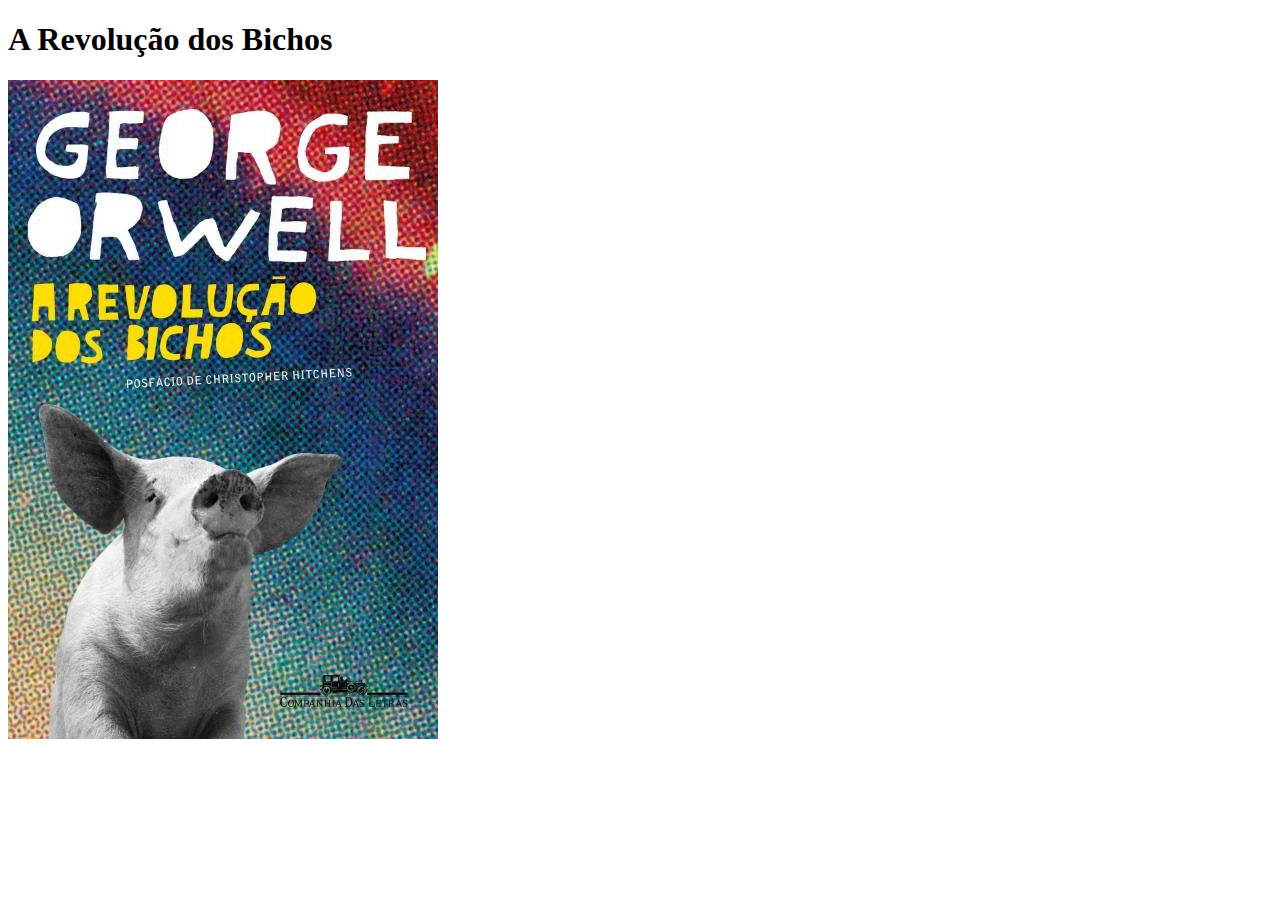
<file: Biblioteca/catalogo/revoluçãodosbichos.html>
<!DOCTYPE html>
<html lang="en">
<head>
    <meta charset="UTF-8">
    <meta name="viewport" content="width=device-width, initial-scale=1.0">
    <title>Biblioteca ECC - A Revolução dos Bichos</title>
</head>
<body>
    <header>
        <h1>A Revolução dos Bichos</h1>
    </header>
    <main>
        <section>
            <img src="..\imagens\a-revolucao-dos-bichos.jpg" alt="">
        </section>
    </main>
</body>
</html>
</file>
